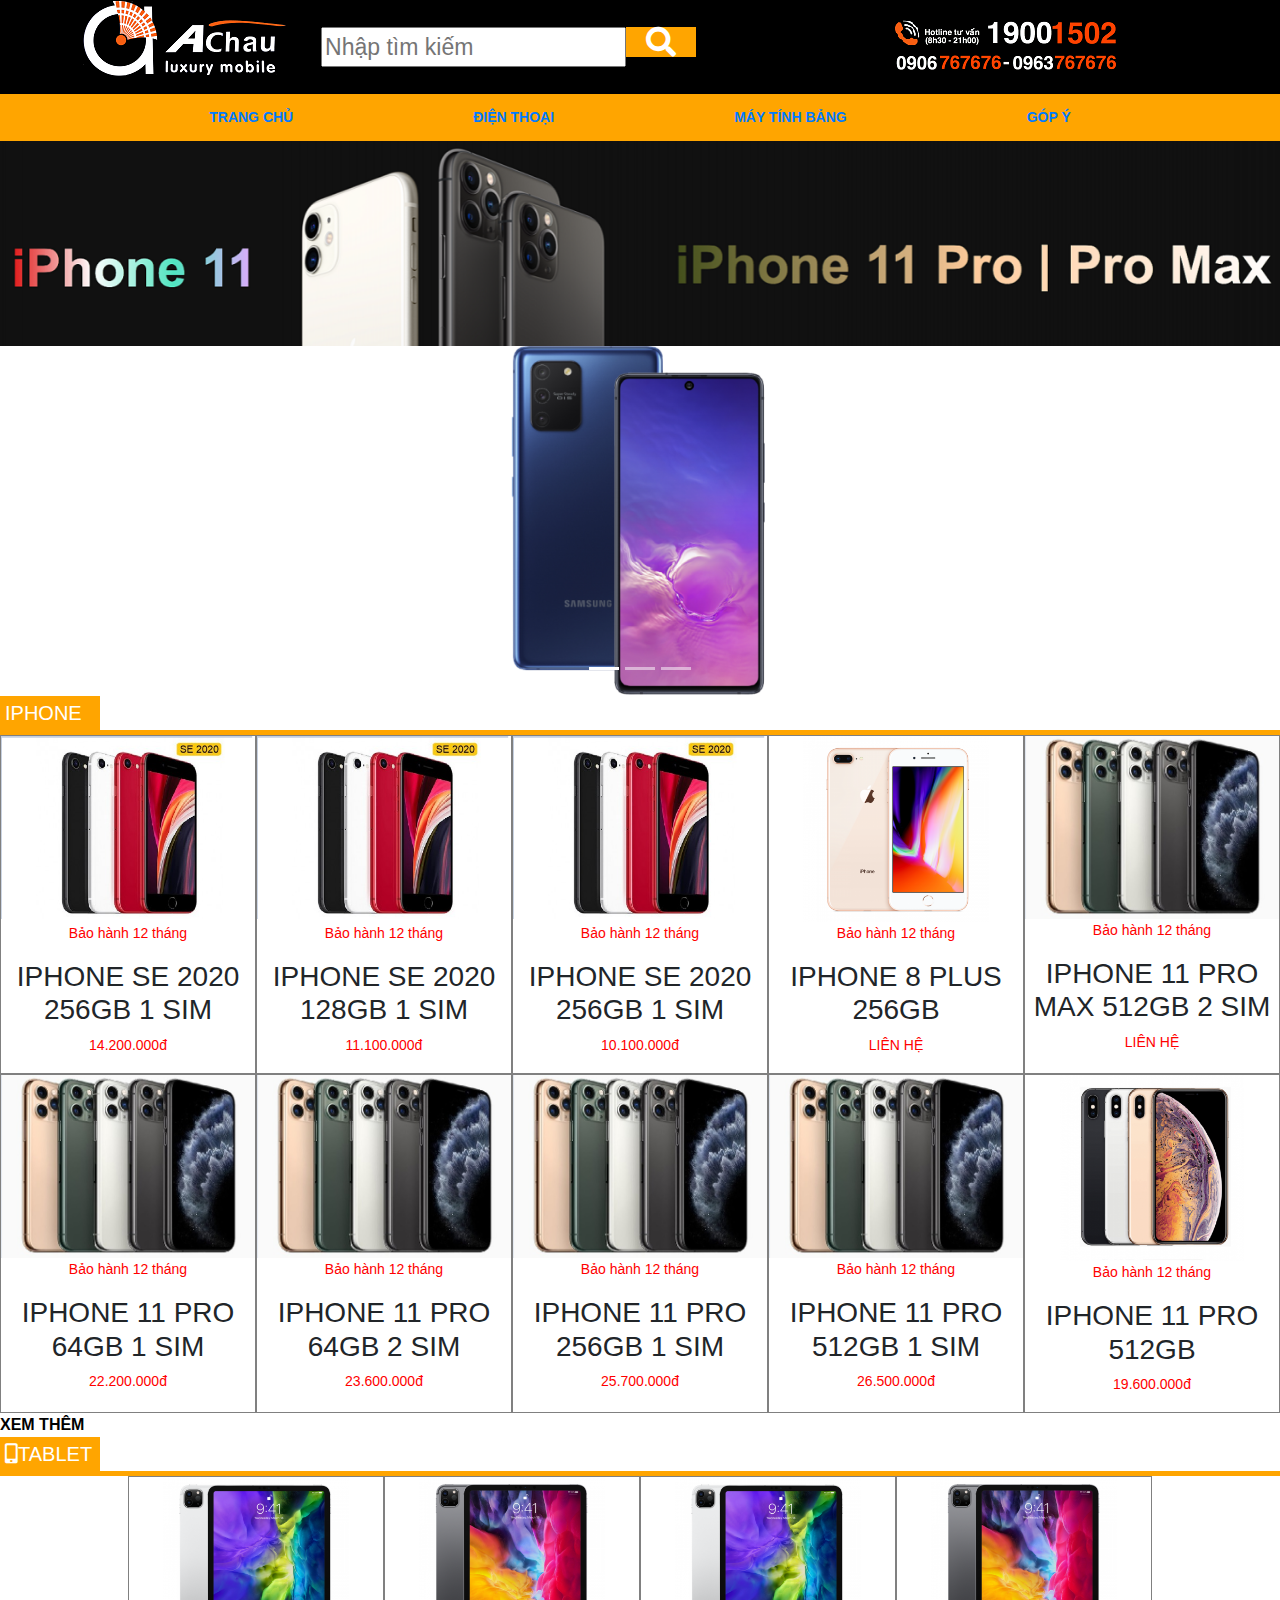
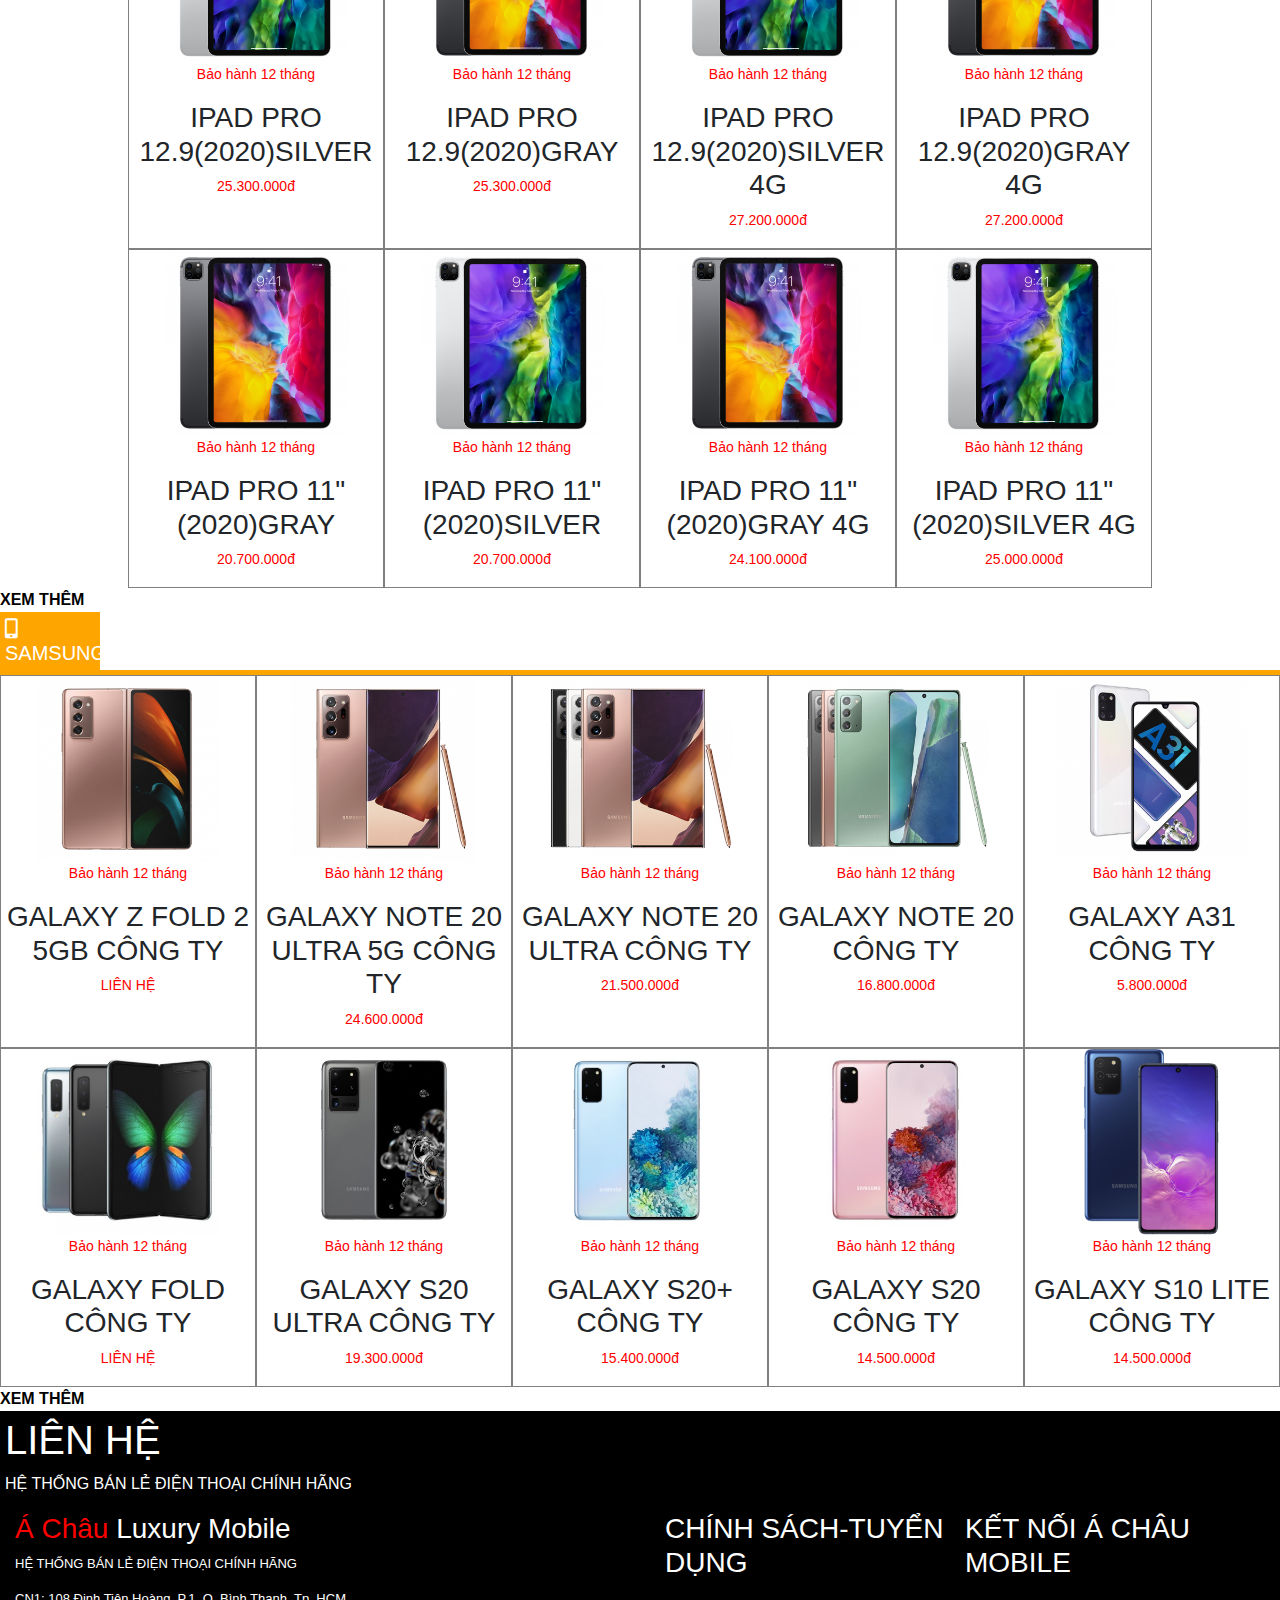
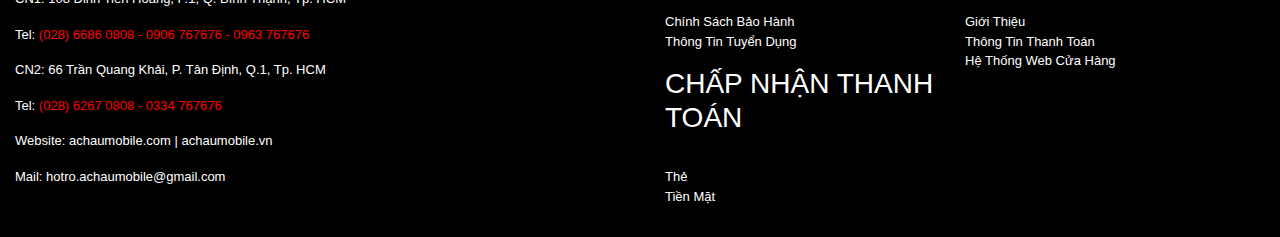
<file: index.html>
<!DOCTYPE html>
<html>

<head>
    <meta charset="utf-8">
    <meta name="keywords" id="keyword" content="iphone,samsung,ipad">
    <title>Trang chủ</title>
    <link href="css1.css" rel="stylesheet" />
    <link rel="stylesheet" href="https://cdnjs.cloudflare.com/ajax/libs/font-awesome/5.14.0/css/all.min.css">
    <link rel="stylesheet" href="https://maxcdn.bootstrapcdn.com/bootstrap/4.0.0/css/bootstrap.min.css"
        integrity="sha384-Gn5384xqQ1aoWXA+058RXPxPg6fy4IWvTNh0E263XmFcJlSAwiGgFAW/dAiS6JXm" crossorigin="anonymous">
    <script src="https://code.jquery.com/jquery-3.2.1.slim.min.js"
        integrity="sha384-KJ3o2DKtIkvYIK3UENzmM7KCkRr/rE9/Qpg6aAZGJwFDMVNA/GpGFF93hXpG5KkN" crossorigin="anonymous">
    </script>
    <script src="https://cdnjs.cloudflare.com/ajax/libs/popper.js/1.12.9/umd/popper.min.js"
        integrity="sha384-ApNbgh9B+Y1QKtv3Rn7W3mgPxhU9K/ScQsAP7hUibX39j7fakFPskvXusvfa0b4Q" crossorigin="anonymous">
    </script>
    <script src="https://maxcdn.bootstrapcdn.com/bootstrap/4.0.0/js/bootstrap.min.js"
        integrity="sha384-JZR6Spejh4U02d8jOt6vLEHfe/JQGiRRSQQxSfFWpi1MquVdAyjUar5+76PVCmYl" crossorigin="anonymous">
    </script>
    <link rel="stylesheet" href="https://maxcdn.bootstrapcdn.com/bootstrap/4.5.2/css/bootstrap.min.css">
    <script src="https://ajax.googleapis.com/ajax/libs/jquery/3.5.1/jquery.min.js"></script>
    <script src="https://cdnjs.cloudflare.com/ajax/libs/popper.js/1.16.0/umd/popper.min.js"></script>
    <script src="https://maxcdn.bootstrapcdn.com/bootstrap/4.5.2/js/bootstrap.min.js"></script>
    <script src="js1.js"></script>
</head>

<body>
    <header>
        <div class="header">
            <a href="index.html">
                <div class="thuonghieu">
                    <p><img src="hình ảnh/logo-achau-ay-0845---copy-2331.png" alt="Á Châu" /></p>
                </div>
            </a>
            <div class="timkiem">
                <div class="timkiem1"><input type="text" id="thongtin" placeholder="Nhập tìm kiếm"
                        style="font-size:larger" /></div>
                <a href="#" style="font-size:30px"><i class="fa fa-search"></i></a>
            </div>
            <div class="SDT">
                <p><img src="hình ảnh/2019_10_05_10_33_img_9710-3211-4310-56290.png" alt="Á Châu" /></p>
            </div>
        </div>
    </header>
    <nav>
        <ul class="menu">
            <li><a href="index.html"><b>TRANG CHỦ</b></a></li>
            <li><a href="deadline2.html"><b>ĐIỆN THOẠI</b></a></li>
            <li><a href="deadline3.html"><b>MÁY TÍNH BẢNG</b></a></li>
            <li><a href="#" id="hotroId" data-toggle="modal" data-target="#myModal"><b>GÓP Ý</b></a></li>
        </ul>
    </nav>
    <a class="iphone11max"><img src="hình ảnh/iphone11promax.png" atl="IPHONE 11 PRO MAX" /></a>
    <div id="demo" class="carousel slide" data-ride="carousel" data-interval:="2000" style="text-align:center;"
        style="width:100%">

        <!-- Indicators -->
        <ul class="carousel-indicators">
            <li data-target="#demo" data-slide-to="0" class="active"></li>
            <li data-target="#demo" data-slide-to="1"></li>
            <li data-target="#demo" data-slide-to="2"></li>
        </ul>

        <!-- The slideshow -->
        <div class="carousel-inner">
            <div class="carousel-item active">
                <img src="hình ảnh/samsung10.png" alt="Los Angeles">
            </div>
            <div class="carousel-item">
                <img src="hình ảnh/IPHONE XSMAX.png" alt="Chicago">
            </div>
            <div class="carousel-item">
                <img src="hình ảnh/ipad 2020 silver.png" alt="New York">
            </div>
        </div>

        <!-- Left and right controls -->
        <a class="carousel-control-prev" href="#demo" data-slide="prev">
            <span class="carousel-control-prev-icon"></span>
        </a>
        <a class="carousel-control-next" href="#demo" data-slide="next">
            <span class="carousel-control-next-icon"></span>
        </a>

    </div>
    <section>
        <div class="dienthoai">
            <h1 class="tieude">IPHONE</h1>
            <div class="line"></div>
        </div>
        <div class="products">
            <div class="product">
                <img src="hình ảnh/IPHONE SE1.png" alt="iphone11promax" width="300px" />
                <div class="thongtinsp">
                    <p class="baohanh" style="color:red;">Bảo hành 12 tháng</p>
                    <h3 class="ten">IPHONE SE 2020 256GB 1 SIM</h3>
                    <p class="gia" style="color:red;">14.200.000đ</p>
                </div>
            </div>
            <div class="product">
                <img src="hình ảnh/IPHONE SE1.png" alt="iphone11promax" width="300px" />
                <div class="thongtinsp">
                    <p class="baohanh" style="color:red;">Bảo hành 12 tháng</p>
                    <h3 class="ten">IPHONE SE 2020 128GB 1 SIM</h3>
                    <p class="gia" style="color:red;">11.100.000đ</p>
                </div>
            </div>
            <div class="product">
                <img src="hình ảnh/IPHONE SE1.png" alt="iphone11promax" width="300px" />
                <div class="thongtinsp">
                    <p class="baohanh" style="color:red;">Bảo hành 12 tháng</p>
                    <h3 class="ten">IPHONE SE 2020 256GB 1 SIM</h3>
                    <p class="gia" style="color:red;">10.100.000đ</p>
                </div>
            </div>
            <div class="product">
                <img src="hình ảnh/IPHONE 8PLUS.png" alt="iphone11promax" width="300px" />
                <div class="thongtinsp">
                    <p class="baohanh" style="color:red;">Bảo hành 12 tháng</p>
                    <h3 class="ten">IPHONE 8 PLUS 256GB</h3>
                    <p class="gia" style="color:red;">LIÊN HỆ</p>
                </div>
            </div>
            <div class="product">
                <img src="hình ảnh/Untitled.png" alt="iphone11promax" width="300px" />
                <div class="thongtinsp">
                    <p class="baohanh" style="color:red;">Bảo hành 12 tháng</p>
                    <h3 class="ten">IPHONE 11 PRO MAX 512GB 2 SIM</h3>
                    <p class="gia" style="color:red;">LIÊN HỆ</p>
                </div>
            </div>
        </div>
        <div class="products">
            <div class="product">
                <img src="hình ảnh/Untitled.png" alt="iphone11promax" width="300px" />
                <div class="thongtinsp">
                    <p class="baohanh" style="color:red;">Bảo hành 12 tháng</p>
                    <h3 class="ten">IPHONE 11 PRO 64GB 1 SIM</h3>
                    <p class="gia" style="color:red;">22.200.000đ</p>
                </div>
            </div>
            <div class="product">
                <img src="hình ảnh/Untitled.png" alt="iphone11promax" width="300px" />
                <div class="thongtinsp">
                    <p class="baohanh" style="color:red;">Bảo hành 12 tháng</p>
                    <h3 class="ten">IPHONE 11 PRO 64GB 2 SIM</h3>
                    <p class="gia" style="color:red;">23.600.000đ</p>
                </div>
            </div>
            <div class="product">
                <img src="hình ảnh/Untitled.png" alt="iphone11promax" width="300px" />
                <div class="thongtinsp">
                    <p class="baohanh" style="color:red;">Bảo hành 12 tháng</p>
                    <h3 class="ten">IPHONE 11 PRO 256GB 1 SIM</h3>
                    <p class="gia" style="color:red;">25.700.000đ</p>
                </div>
            </div>
            <div class="product">
                <img src="hình ảnh/Untitled.png" alt="iphone11promax" width="300px" />
                <div class="thongtinsp">
                    <p class="baohanh" style="color:red;">Bảo hành 12 tháng</p>
                    <h3 class="ten">IPHONE 11 PRO 512GB 1 SIM</h3>
                    <p class="gia" style="color:red;">26.500.000đ</p>
                </div>
            </div>
            <div class="product">
                <img src="hình ảnh/IPHONE XSMAX.png" alt="iphone11promax" width="300px" />
                <div class="thongtinsp">
                    <p class="baohanh" style="color:red;">Bảo hành 12 tháng</p>
                    <h3 class="ten">IPHONE 11 PRO 512GB</h3>
                    <p class="gia" style="color:red;">19.600.000đ</p>
                </div>
            </div>
        </div>
        <a class="xemthem" href="deadline2.html"><b>XEM THÊM</b></a>
        <div class="tablet">
            <h1 class="tieude"><i class="fas fa-mobile-alt"></i>TABLET</h1>
            <div class="line"></div>
        </div>
        <div class="products">
            <div class="product">
                <img src="hình ảnh/ipad 2020 silver.png" alt="iphone11promax" width="300px" />
                <div class="thongtinsp">
                    <p class="baohanh" style="color:red;">Bảo hành 12 tháng</p>
                    <h3 class="ten">IPAD PRO 12.9(2020)SILVER</h3>
                    <p class="gia" style="color:red;">25.300.000đ</p>
                </div>
            </div>
            <div class="product">
                <img src="hình ảnh/ipad 2020 gray.png" alt="iphone11promax" width="300px" />
                <div class="thongtinsp">
                    <p class="baohanh" style="color:red;">Bảo hành 12 tháng</p>
                    <h3 class="ten">IPAD PRO 12.9(2020)GRAY</h3>
                    <p class="gia" style="color:red;">25.300.000đ</p>
                </div>
            </div>
            <div class="product">
                <img src="hình ảnh/ipad 2020 silver 4g.png" alt="iphone11promax" width="300px" />
                <div class="thongtinsp">
                    <p class="baohanh" style="color:red;">Bảo hành 12 tháng</p>
                    <h3 class="ten">IPAD PRO 12.9(2020)SILVER 4G</h3>
                    <p class="gia" style="color:red;">27.200.000đ</p>
                </div>
            </div>
            <div class="product">
                <img src="hình ảnh/ipad 2020 gray 4g.png" alt="iphone11promax" width="300px" />
                <div class="thongtinsp">
                    <p class="baohanh" style="color:red;">Bảo hành 12 tháng</p>
                    <h3 class="ten">IPAD PRO 12.9(2020)GRAY 4G</h3>
                    <p class="gia" style="color:red;">27.200.000đ</p>
                </div>
            </div>
        </div>
        </div>
        <div class="products">
            <div class="product">
                <img src="hình ảnh/ipad pro 11 gray.png" alt="iphone11promax" width="300px" />
                <div class="thongtinsp">
                    <p class="baohanh" style="color:red;">Bảo hành 12 tháng</p>
                    <h3 class="ten">IPAD PRO 11"(2020)GRAY</h3>
                    <p class="gia" style="color:red;">20.700.000đ</p>
                </div>
            </div>
            <div class="product">
                <img src="hình ảnh/ipad pro 11 silver.png" alt="iphone11promax" width="300px" />
                <div class="thongtinsp">
                    <p class="baohanh" style="color:red;">Bảo hành 12 tháng</p>
                    <h3 class="ten">IPAD PRO 11"(2020)SILVER</h3>
                    <p class="gia" style="color:red;">20.700.000đ</p>
                </div>
            </div>
            <div class="product">
                <img src="hình ảnh/ipad pro 11 gray 4g.png" alt="iphone11promax" width="300px" />
                <div class="thongtinsp">
                    <p class="baohanh" style="color:red;">Bảo hành 12 tháng</p>
                    <h3 class="ten">IPAD PRO 11"(2020)GRAY 4G</h3>
                    <p class="gia" style="color:red;">24.100.000đ</p>
                </div>
            </div>
            <div class="product">
                <img src="hình ảnh/ipad pro 11 silver 4g.png" alt="iphone11promax" width="300px" />
                <div class="thongtinsp">
                    <p class="baohanh" style="color:red;">Bảo hành 12 tháng</p>
                    <h3 class="ten">IPAD PRO 11"(2020)SILVER 4G</h3>
                    <p class="gia" style="color:red;">25.000.000đ</p>
                </div>
            </div>
        </div>
        <a class="xemthem" href="deadline3.html"><b>XEM THÊM</b></a>
        <div class="samsung">
            <h1 class="tieude"><i class="fas fa-mobile-alt"></i>SAMSUNG</h1>
            <div class="line"></div>
        </div>
        <div class="products">
            <div class="product">
                <img src="hình ảnh/samsung1.png" alt="iphone11promax" width="300px" />
                <div class="thongtinsp">
                    <p class="baohanh" style="color:red;">Bảo hành 12 tháng</p>
                    <h3 class="ten">GALAXY Z FOLD 2 5GB CÔNG TY</h3>
                    <p class="gia" style="color:red;">LIÊN HỆ</p>
                </div>
            </div>
            <div class="product">
                <img src="hình ảnh/samsung2.png" alt="iphone11promax" width="300px" />
                <div class="thongtinsp">
                    <p class="baohanh" style="color:red;">Bảo hành 12 tháng</p>
                    <h3 class="ten">GALAXY NOTE 20 ULTRA 5G CÔNG TY</h3>
                    <p class="gia" style="color:red;">24.600.000đ</p>
                </div>
            </div>
            <div class="product">
                <img src="hình ảnh/samsung3.png" alt="iphone11promax" width="300px" />
                <div class="thongtinsp">
                    <p class="baohanh" style="color:red;">Bảo hành 12 tháng</p>
                    <h3 class="ten">GALAXY NOTE 20 ULTRA CÔNG TY</h3>
                    <p class="gia" style="color:red;">21.500.000đ</p>
                </div>
            </div>
            <div class="product">
                <img src="hình ảnh/samsung4.png" alt="iphone11promax" width="300px" />
                <div class="thongtinsp">
                    <p class="baohanh" style="color:red;">Bảo hành 12 tháng</p>
                    <h3 class="ten">GALAXY NOTE 20 CÔNG TY</h3>
                    <p class="gia" style="color:red;">16.800.000đ</p>
                </div>
            </div>
            <div class="product">
                <img src="hình ảnh/samsung9.png" alt="iphone11promax" width="300px" />
                <div class="thongtinsp">
                    <p class="baohanh" style="color:red;">Bảo hành 12 tháng</p>
                    <h3 class="ten">GALAXY A31 CÔNG TY</h3>
                    <p class="gia" style="color:red;">5.800.000đ</p>
                </div>
            </div>
        </div>
        </div>

        <div class="products">
            <div class="product">
                <img src="hình ảnh/samsung5.jfif" alt="iphone11promax" width="300px" />
                <div class="thongtinsp">
                    <p class="baohanh" style="color:red;">Bảo hành 12 tháng</p>
                    <h3 class="ten">GALAXY FOLD CÔNG TY</h3>
                    <p class="gia" style="color:red;">LIÊN HỆ</p>
                </div>
            </div>
            <div class="product">
                <img src="hình ảnh/samsung6.jfif" alt="iphone11promax" width="300px" />
                <div class="thongtinsp">
                    <p class="baohanh" style="color:red;">Bảo hành 12 tháng</p>
                    <h3 class="ten">GALAXY S20 ULTRA CÔNG TY</h3>
                    <p class="gia" style="color:red;">19.300.000đ</p>
                </div>
            </div>
            <div class="product">
                <img src="hình ảnh/samsung7.jfif" alt="iphone11promax" width="300px" />
                <div class="thongtinsp">
                    <p class="baohanh" style="color:red;">Bảo hành 12 tháng</p>
                    <h3 class="ten">GALAXY S20+ CÔNG TY</h3>
                    <p class="gia" style="color:red;">15.400.000đ</p>
                </div>
            </div>
            <div class="product">
                <img src="hình ảnh/samsung8.jfif" alt="iphone11promax" width="300px" />
                <div class="thongtinsp">
                    <p class="baohanh" style="color:red;">Bảo hành 12 tháng</p>
                    <h3 class="ten">GALAXY S20 CÔNG TY</h3>
                    <p class="gia" style="color:red;">14.500.000đ</p>
                </div>
            </div>
            <div class="product">
                <img src="hình ảnh/samsung10.png" alt="iphone11promax" width="300px" />
                <div class="thongtinsp">
                    <p class="baohanh" style="color:red;">Bảo hành 12 tháng</p>
                    <h3 class="ten">GALAXY S10 LITE CÔNG TY</h3>
                    <p class="gia" style="color:red;">14.500.000đ</p>
                </div>
            </div>
        </div>
        <a class="xemthem" href="deadline2.html"><b>XEM THÊM</b></a>
    </section>

    <div class="modal" id="myModal">
        <div class="modal-dialog">
            <div class="modal-content">

                <!-- Modal Header -->
                <div class="modal-header">
                    <h4 class="modal-title" style="color: red;">HỖ TRỢ KHÁCH HÀNG</h4>
                    <button type="button" class="close" data-dismiss="modal">&times;</button>
                </div>

                <!-- Modal body -->
                <div class="modal-body">
                    <div class="form-group">
                        <label for="txtEmail">EMAIL:</label>
                        <input type="email" id="txtEmail" class="form-control" />
                    </div>
                    <div class="form-group">
                        <label for="txtPhone">SỐ ĐIỆN THOẠI KHÁCH HÀNG:</label>
                        <input type="number" id="txtPhone" class="form-control" />
                    </div>
                    <div class="form-group">
                        <label for="txtDes">NỘI DUNG LIÊN HỆ:</label>
                        <textarea class="form-control" id="txtDes"></textarea>
                    </div>
                </div>

                <!-- Modal footer -->
                <div class="modal-footer">
                    <button type="submit" id="guilienheId" class="btn btn-info">GỬI LIÊN HỆ</button>
                    <button type="button" class="btn btn-danger" data-dismiss="modal">ĐÓNG</button>
                </div>

            </div>
        </div>
    </div>
    <footer>
        <h1>LIÊN HỆ</h1>
        <p>HỆ THỐNG BÁN LẺ ĐIỆN THOẠI CHÍNH HÃNG</p>
        <div class="footer">
            <div class="LIENHE">
                <h3><span style="color:red;">Á Châu</span> Luxury Mobile</h3>
                <ul>
                    <li>
                        <p>HỆ THỐNG BÁN LẺ ĐIỆN THOẠI CHÍNH HÃNG</p>
                    </li>
                    <li>
                        <p>CN1: 108 Đinh Tiên Hoàng, P.1, Q. Bình Thạnh, Tp. HCM</p>
                    </li>
                    <li>
                        <p>Tel: <span style="color:red;">(028) 6686 0808 - 0906 767676 - 0963 767676</span></p>
                    </li>
                    <li>
                        <p>CN2: 66 Trần Quang Khải, P. Tân Định, Q.1, Tp. HCM</p>
                    </li>
                    <li>
                        <p>Tel: <span style="color:red;">(028) 6267 0808 - 0334 767676</span></p>
                    </li>
                    <li>
                        <p>Website: achaumobile.com | achaumobile.vn</p>
                    </li>
                    <li>
                        <p>Mail: hotro.achaumobile@gmail.com</p>
                    </li>
                </ul>
            </div>
            <div class="CHINHSACH">
                <h3>CHÍNH SÁCH-TUYỂN DỤNG</h3>
                <hr width="20%">
                <ul>
                    <li>Chính Sách Bảo Hành</li>
                    <li>Thông Tin Tuyển Dụng</li>
                </ul>
                <h3>CHẤP NHẬN THANH TOÁN</h3>
                <hr width="20%">
                <ul>
                    <li>Thẻ</li>
                    <li>Tiền Mặt</li>
                </ul>
            </div>
            <div class="KETNOI">
                <h3>KẾT NỐI Á CHÂU MOBILE</h3>
                <hr width="20%">
                <ul>
                    <li>Giới Thiệu</li>
                    <li>Thông Tin Thanh Toán</li>
                    <li>Hệ Thống Web Cửa Hàng</li>
                </ul>
            </div>
        </div>
    </footer>
    <a id="gototop" href="#"><i class="fas fa-angle-up"></i></a>
</body>

</html>
</file>
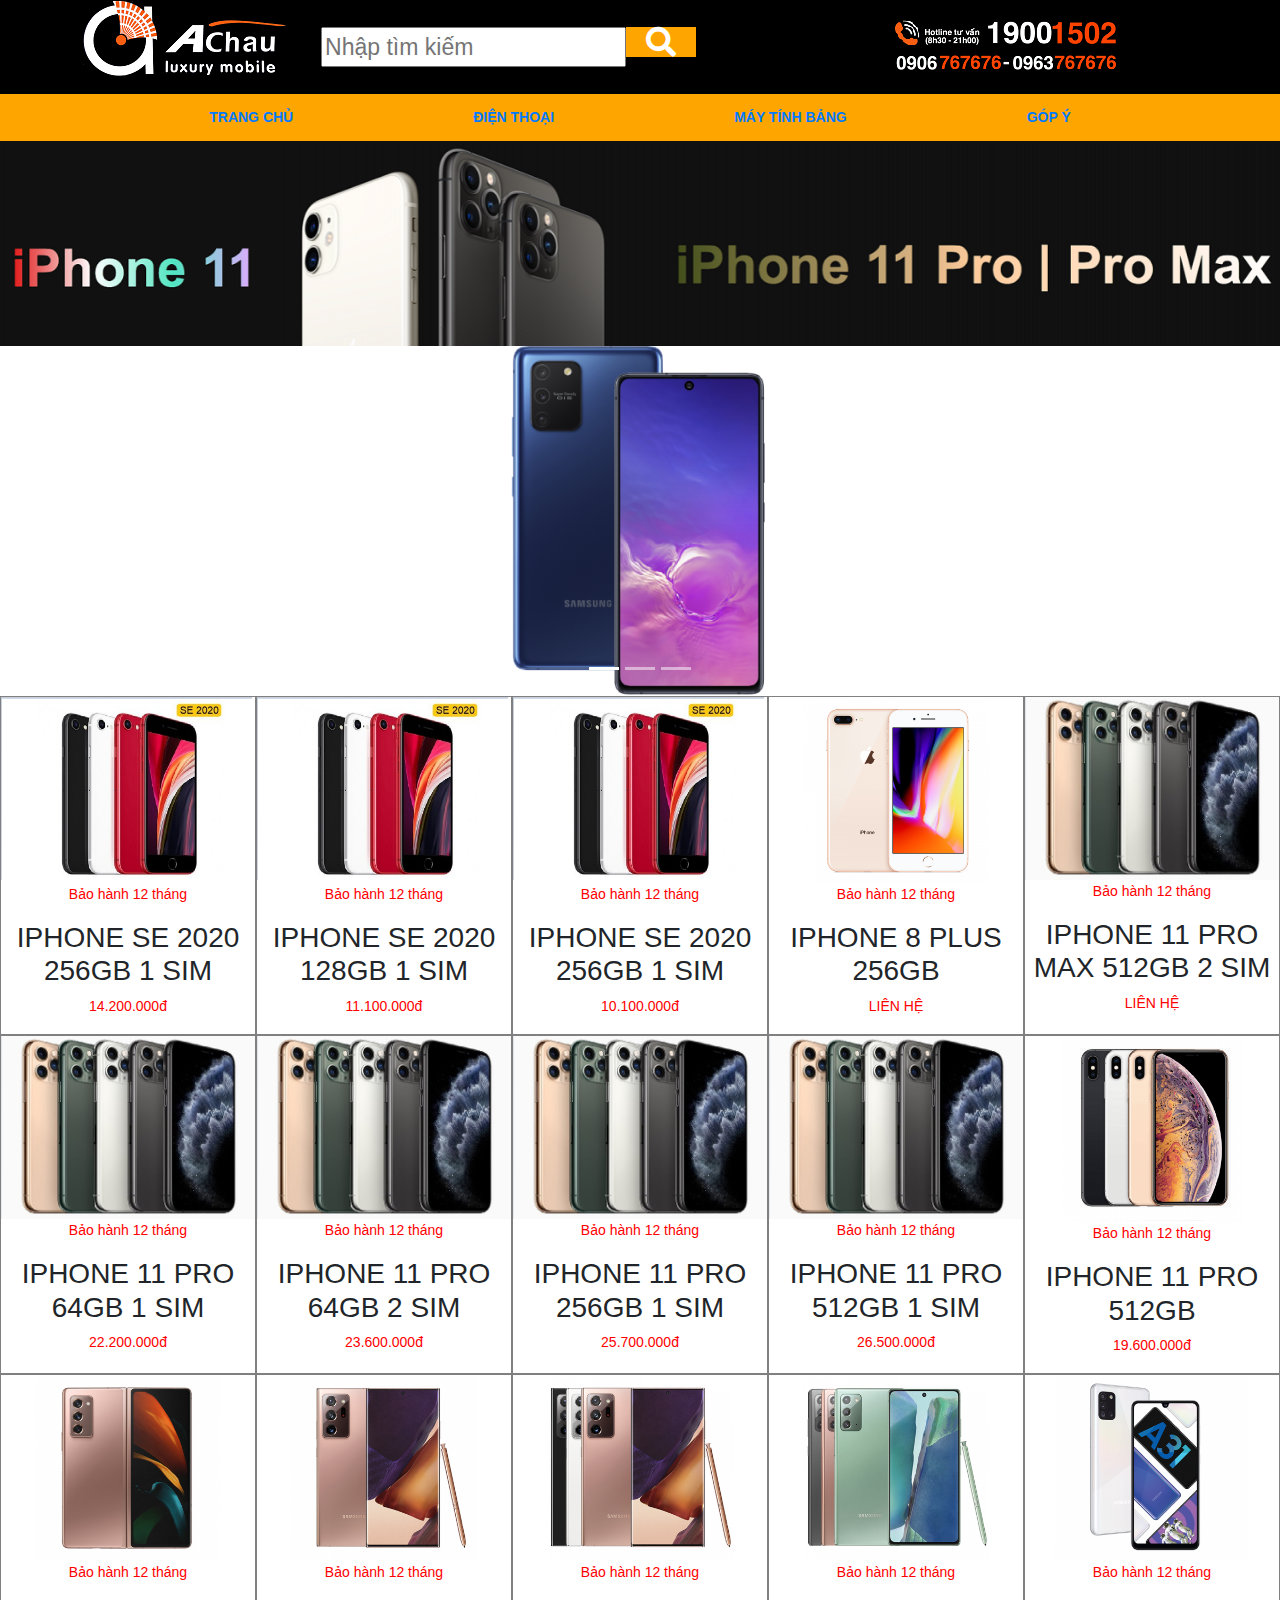
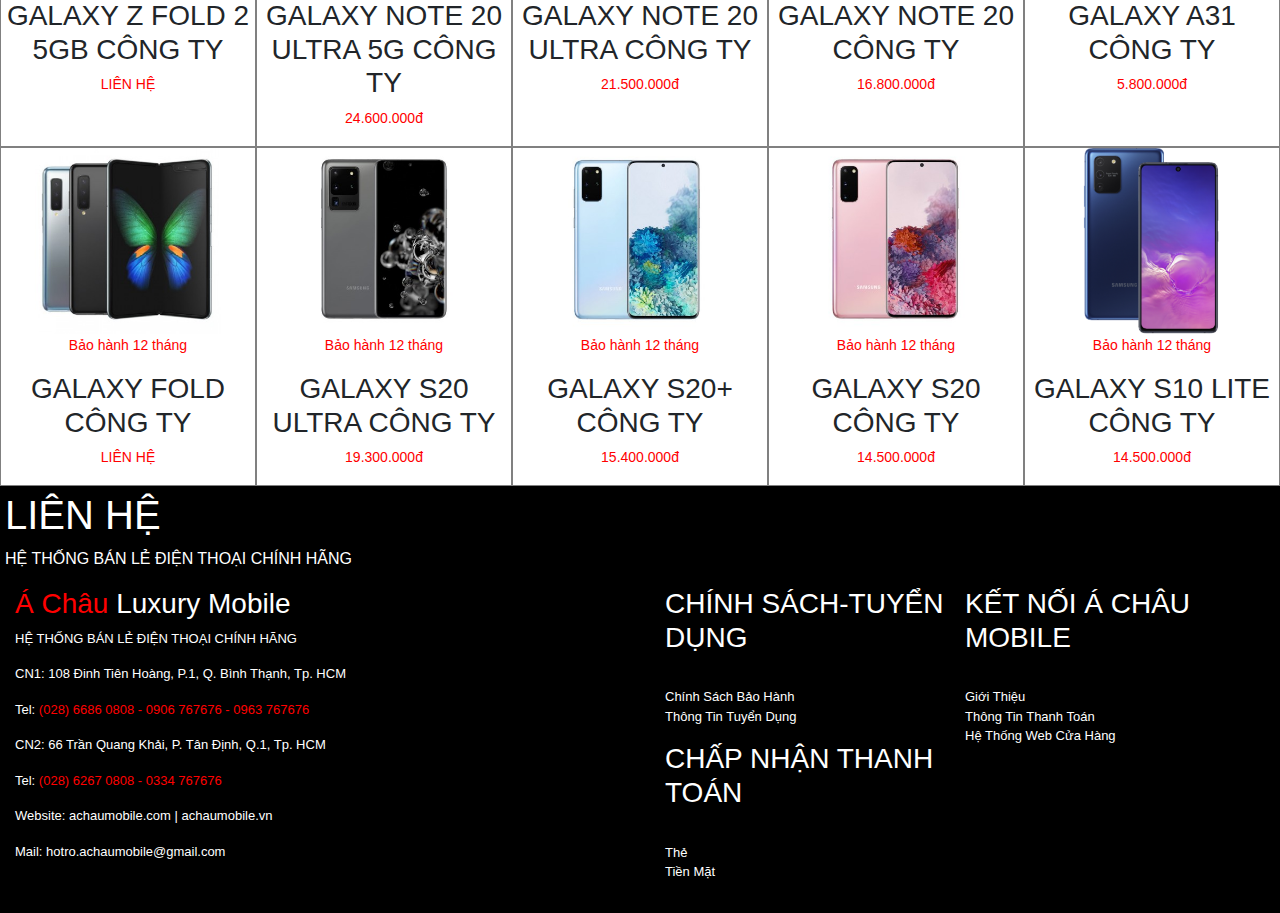
<file: deadline2.html>
<!DOCTYPE html>
<html>

<head>
    <meta charset="utf-8">
    <meta name="keywords" id="keyword" content="iphone,samsung,ipad">
    <title>Trang chủ</title>
    <link href="css1.css" rel="stylesheet" />
    <link rel="stylesheet" href="https://cdnjs.cloudflare.com/ajax/libs/font-awesome/5.14.0/css/all.min.css">
    <link rel="stylesheet" href="https://maxcdn.bootstrapcdn.com/bootstrap/4.0.0/css/bootstrap.min.css"
        integrity="sha384-Gn5384xqQ1aoWXA+058RXPxPg6fy4IWvTNh0E263XmFcJlSAwiGgFAW/dAiS6JXm" crossorigin="anonymous">
    <script src="https://code.jquery.com/jquery-3.2.1.slim.min.js"
        integrity="sha384-KJ3o2DKtIkvYIK3UENzmM7KCkRr/rE9/Qpg6aAZGJwFDMVNA/GpGFF93hXpG5KkN" crossorigin="anonymous">
    </script>
    <script src="https://cdnjs.cloudflare.com/ajax/libs/popper.js/1.12.9/umd/popper.min.js"
        integrity="sha384-ApNbgh9B+Y1QKtv3Rn7W3mgPxhU9K/ScQsAP7hUibX39j7fakFPskvXusvfa0b4Q" crossorigin="anonymous">
    </script>
    <script src="https://maxcdn.bootstrapcdn.com/bootstrap/4.0.0/js/bootstrap.min.js"
        integrity="sha384-JZR6Spejh4U02d8jOt6vLEHfe/JQGiRRSQQxSfFWpi1MquVdAyjUar5+76PVCmYl" crossorigin="anonymous">
    </script>
    <link rel="stylesheet" href="https://maxcdn.bootstrapcdn.com/bootstrap/4.5.2/css/bootstrap.min.css">
    <script src="https://ajax.googleapis.com/ajax/libs/jquery/3.5.1/jquery.min.js"></script>
    <script src="https://cdnjs.cloudflare.com/ajax/libs/popper.js/1.16.0/umd/popper.min.js"></script>
    <script src="https://maxcdn.bootstrapcdn.com/bootstrap/4.5.2/js/bootstrap.min.js"></script>
    <script src="js1.js"></script>
</head>

<body>
    <header>
        <div class="header">
            <a href="index.html">
                <div class="thuonghieu">
                    <p><img src="hình ảnh/logo-achau-ay-0845---copy-2331.png" alt="Á Châu" /></p>
                </div>
            </a>
            <div class="timkiem">
                <div class="timkiem1"><input type="text" id="thongtin" placeholder="Nhập tìm kiếm"
                        style="font-size:larger" /></div>
                <a href="#" style="font-size:30px"><i class="fa fa-search"></i></a>
            </div>
            <div class="SDT">
                <p><img src="hình ảnh/2019_10_05_10_33_img_9710-3211-4310-56290.png" alt="Á Châu" /></p>
            </div>
        </div>
    </header>
    <nav>
        <ul class="menu">
            <li><a href="index.html"><b>TRANG CHỦ</b></a></li>
            <li><a href="deadline2.html"><b>ĐIỆN THOẠI</b></a></li>
            <li><a href="deadline3.html"><b>MÁY TÍNH BẢNG</b></a></li>
            <li><a href="#" data-toggle="modal" data-target="#myModal"><b>GÓP Ý</b></a></li>
        </ul>
    </nav>
    <a class="iphone11max"><img src="hình ảnh/iphone11promax.png" atl="IPHONE 11 PRO MAX" /></a>
    <div id="demo" class="carousel slide" data-ride="carousel" data-interval:="2000" style="text-align:center;"
        style="width:100%">

        <!-- Indicators -->
        <ul class="carousel-indicators">
            <li data-target="#demo" data-slide-to="0" class="active"></li>
            <li data-target="#demo" data-slide-to="1"></li>
            <li data-target="#demo" data-slide-to="2"></li>
        </ul>

        <!-- The slideshow -->
        <div class="carousel-inner">
            <div class="carousel-item active">
                <img src="hình ảnh/samsung10.png" alt="Los Angeles">
            </div>
            <div class="carousel-item">
                <img src="hình ảnh/IPHONE XSMAX.png" alt="Chicago">
            </div>
            <div class="carousel-item">
                <img src="hình ảnh/ipad 2020 silver.png" alt="New York">
            </div>
        </div>

        <!-- Left and right controls -->
        <a class="carousel-control-prev" href="#demo" data-slide="prev">
            <span class="carousel-control-prev-icon"></span>
        </a>
        <a class="carousel-control-next" href="#demo" data-slide="next">
            <span class="carousel-control-next-icon"></span>
        </a>

    </div>
    <section>
        <div class="products">
            <div class="product">
                <img src="hình ảnh/IPHONE SE1.png" alt="iphone11promax" width="300px" />
                <div class="thongtinsp">
                    <p class="baohanh" style="color:red;">Bảo hành 12 tháng</p>
                    <h3 class="ten">IPHONE SE 2020 256GB 1 SIM</h3>
                    <p class="gia" style="color:red;">14.200.000đ</p>
                </div>
            </div>
            <div class="product">
                <img src="hình ảnh/IPHONE SE1.png" alt="iphone11promax" width="300px" />
                <div class="thongtinsp">
                    <p class="baohanh" style="color:red;">Bảo hành 12 tháng</p>
                    <h3 class="ten">IPHONE SE 2020 128GB 1 SIM</h3>
                    <p class="gia" style="color:red;">11.100.000đ</p>
                </div>
            </div>
            <div class="product">
                <img src="hình ảnh/IPHONE SE1.png" alt="iphone11promax" width="300px" />
                <div class="thongtinsp">
                    <p class="baohanh" style="color:red;">Bảo hành 12 tháng</p>
                    <h3 class="ten">IPHONE SE 2020 256GB 1 SIM</h3>
                    <p class="gia" style="color:red;">10.100.000đ</p>
                </div>
            </div>
            <div class="product">
                <img src="hình ảnh/IPHONE 8PLUS.png" alt="iphone11promax" width="300px" />
                <div class="thongtinsp">
                    <p class="baohanh" style="color:red;">Bảo hành 12 tháng</p>
                    <h3 class="ten">IPHONE 8 PLUS 256GB</h3>
                    <p class="gia" style="color:red;">LIÊN HỆ</p>
                </div>
            </div>
            <div class="product">
                <img src="hình ảnh/Untitled.png" alt="iphone11promax" width="300px" />
                <div class="thongtinsp">
                    <p class="baohanh" style="color:red;">Bảo hành 12 tháng</p>
                    <h3 class="ten">IPHONE 11 PRO MAX 512GB 2 SIM</h3>
                    <p class="gia" style="color:red;">LIÊN HỆ</p>
                </div>
            </div>
        </div>
        <div class="products">
            <div class="product">
                <img src="hình ảnh/Untitled.png" alt="iphone11promax" width="300px" />
                <div class="thongtinsp">
                    <p class="baohanh" style="color:red;">Bảo hành 12 tháng</p>
                    <h3 class="ten">IPHONE 11 PRO 64GB 1 SIM</h3>
                    <p class="gia" style="color:red;">22.200.000đ</p>
                </div>
            </div>
            <div class="product">
                <img src="hình ảnh/Untitled.png" alt="iphone11promax" width="300px" />
                <div class="thongtinsp">
                    <p class="baohanh" style="color:red;">Bảo hành 12 tháng</p>
                    <h3 class="ten">IPHONE 11 PRO 64GB 2 SIM</h3>
                    <p class="gia" style="color:red;">23.600.000đ</p>
                </div>
            </div>
            <div class="product">
                <img src="hình ảnh/Untitled.png" alt="iphone11promax" width="300px" />
                <div class="thongtinsp">
                    <p class="baohanh" style="color:red;">Bảo hành 12 tháng</p>
                    <h3 class="ten">IPHONE 11 PRO 256GB 1 SIM</h3>
                    <p class="gia" style="color:red;">25.700.000đ</p>
                </div>
            </div>
            <div class="product">
                <img src="hình ảnh/Untitled.png" alt="iphone11promax" width="300px" />
                <div class="thongtinsp">
                    <p class="baohanh" style="color:red;">Bảo hành 12 tháng</p>
                    <h3 class="ten">IPHONE 11 PRO 512GB 1 SIM</h3>
                    <p class="gia" style="color:red;">26.500.000đ</p>
                </div>
            </div>
            <div class="product">
                <img src="hình ảnh/IPHONE XSMAX.png" alt="iphone11promax" width="300px" />
                <div class="thongtinsp">
                    <p class="baohanh" style="color:red;">Bảo hành 12 tháng</p>
                    <h3 class="ten">IPHONE 11 PRO 512GB</h3>
                    <p class="gia" style="color:red;">19.600.000đ</p>
                </div>
            </div>
        </div>
        <div class="products">
            <div class="product">
                <img src="hình ảnh/samsung1.png" alt="iphone11promax" width="300px" />
                <div class="thongtinsp">
                    <p class="baohanh" style="color:red;">Bảo hành 12 tháng</p>
                    <h3 class="ten">GALAXY Z FOLD 2 5GB CÔNG TY</h3>
                    <p class="gia" style="color:red;">LIÊN HỆ</p>
                </div>
            </div>
            <div class="product">
                <img src="hình ảnh/samsung2.png" alt="iphone11promax" width="300px" />
                <div class="thongtinsp">
                    <p class="baohanh" style="color:red;">Bảo hành 12 tháng</p>
                    <h3 class="ten">GALAXY NOTE 20 ULTRA 5G CÔNG TY</h3>
                    <p class="gia" style="color:red;">24.600.000đ</p>
                </div>
            </div>
            <div class="product">
                <img src="hình ảnh/samsung3.png" alt="iphone11promax" width="300px" />
                <div class="thongtinsp">
                    <p class="baohanh" style="color:red;">Bảo hành 12 tháng</p>
                    <h3 class="ten">GALAXY NOTE 20 ULTRA CÔNG TY</h3>
                    <p class="gia" style="color:red;">21.500.000đ</p>
                </div>
            </div>
            <div class="product">
                <img src="hình ảnh/samsung4.png" alt="iphone11promax" width="300px" />
                <div class="thongtinsp">
                    <p class="baohanh" style="color:red;">Bảo hành 12 tháng</p>
                    <h3 class="ten">GALAXY NOTE 20 CÔNG TY</h3>
                    <p class="gia" style="color:red;">16.800.000đ</p>
                </div>
            </div>
            <div class="product">
                <img src="hình ảnh/samsung9.png" alt="iphone11promax" width="300px" />
                <div class="thongtinsp">
                    <p class="baohanh" style="color:red;">Bảo hành 12 tháng</p>
                    <h3 class="ten">GALAXY A31 CÔNG TY</h3>
                    <p class="gia" style="color:red;">5.800.000đ</p>
                </div>
            </div>
        </div>
        </div>

        <div class="products">
            <div class="product">
                <img src="hình ảnh/samsung5.jfif" alt="iphone11promax" width="300px" />
                <div class="thongtinsp">
                    <p class="baohanh" style="color:red;">Bảo hành 12 tháng</p>
                    <h3 class="ten">GALAXY FOLD CÔNG TY</h3>
                    <p class="gia" style="color:red;">LIÊN HỆ</p>
                </div>
            </div>
            <div class="product">
                <img src="hình ảnh/samsung6.jfif" alt="iphone11promax" width="300px" />
                <div class="thongtinsp">
                    <p class="baohanh" style="color:red;">Bảo hành 12 tháng</p>
                    <h3 class="ten">GALAXY S20 ULTRA CÔNG TY</h3>
                    <p class="gia" style="color:red;">19.300.000đ</p>
                </div>
            </div>
            <div class="product">
                <img src="hình ảnh/samsung7.jfif" alt="iphone11promax" width="300px" />
                <div class="thongtinsp">
                    <p class="baohanh" style="color:red;">Bảo hành 12 tháng</p>
                    <h3 class="ten">GALAXY S20+ CÔNG TY</h3>
                    <p class="gia" style="color:red;">15.400.000đ</p>
                </div>
            </div>
            <div class="product">
                <img src="hình ảnh/samsung8.jfif" alt="iphone11promax" width="300px" />
                <div class="thongtinsp">
                    <p class="baohanh" style="color:red;">Bảo hành 12 tháng</p>
                    <h3 class="ten">GALAXY S20 CÔNG TY</h3>
                    <p class="gia" style="color:red;">14.500.000đ</p>
                </div>
            </div>
            <div class="product">
                <img src="hình ảnh/samsung10.png" alt="iphone11promax" width="300px" />
                <div class="thongtinsp">
                    <p class="baohanh" style="color:red;">Bảo hành 12 tháng</p>
                    <h3 class="ten">GALAXY S10 LITE CÔNG TY</h3>
                    <p class="gia" style="color:red;">14.500.000đ</p>
                </div>
            </div>
        </div>

    </section>
    <div class="modal" id="myModal">
        <div class="modal-dialog">
            <div class="modal-content">

                <!-- Modal Header -->
                <div class="modal-header">
                    <h4 class="modal-title" style="color: red;">HỖ TRỢ KHÁCH HÀNG</h4>
                    <button type="button" class="close" data-dismiss="modal">&times;</button>
                </div>

                <!-- Modal body -->
                <div class="modal-body">
                    <div class="form-group">
                        <label for="txtEmail">EMAIL:</label>
                        <input type="email" id="txtEmail" class="form-control" />
                    </div>
                    <div class="form-group">
                        <label for="txtPhone">SỐ ĐIỆN THOẠI KHÁCH HÀNG:</label>
                        <input type="number" id="txtPhone" class="form-control" />
                    </div>
                    <div class="form-group">
                        <label for="txtDes">NỘI DUNG LIÊN HỆ:</label>
                        <textarea class="form-control" id="txtDes"></textarea>
                    </div>
                </div>

                <!-- Modal footer -->
                <div class="modal-footer">
                    <button type="submit" class="btn btn-info">GỬI LIÊN HỆ</button>
                    <button type="button" class="btn btn-danger" data-dismiss="modal">ĐÓNG</button>
                </div>

            </div>
        </div>
    </div>
    <footer>
        <h1>LIÊN HỆ</h1>
        <p>HỆ THỐNG BÁN LẺ ĐIỆN THOẠI CHÍNH HÃNG</p>
        <div class="footer">
            <div class="LIENHE">
                <h3><span style="color:red;">Á Châu</span> Luxury Mobile</h3>
                <ul>
                    <li>
                        <p>HỆ THỐNG BÁN LẺ ĐIỆN THOẠI CHÍNH HÃNG</p>
                    </li>
                    <li>
                        <p>CN1: 108 Đinh Tiên Hoàng, P.1, Q. Bình Thạnh, Tp. HCM</p>
                    </li>
                    <li>
                        <p>Tel: <span style="color:red;">(028) 6686 0808 - 0906 767676 - 0963 767676</span></p>
                    </li>
                    <li>
                        <p>CN2: 66 Trần Quang Khải, P. Tân Định, Q.1, Tp. HCM</p>
                    </li>
                    <li>
                        <p>Tel: <span style="color:red;">(028) 6267 0808 - 0334 767676</span></p>
                    </li>
                    <li>
                        <p>Website: achaumobile.com | achaumobile.vn</p>
                    </li>
                    <li>
                        <p>Mail: hotro.achaumobile@gmail.com</p>
                    </li>
                </ul>
            </div>
            <div class="CHINHSACH">
                <h3>CHÍNH SÁCH-TUYỂN DỤNG</h3>
                <hr width="20%">
                <ul>
                    <li>Chính Sách Bảo Hành</li>
                    <li>Thông Tin Tuyển Dụng</li>
                </ul>
                <h3>CHẤP NHẬN THANH TOÁN</h3>
                <hr width="20%">
                <ul>
                    <li>Thẻ</li>
                    <li>Tiền Mặt</li>
                </ul>
            </div>
            <div class="KETNOI">
                <h3>KẾT NỐI Á CHÂU MOBILE</h3>
                <hr width="20%">
                <ul>
                    <li>Giới Thiệu</li>
                    <li>Thông Tin Thanh Toán</li>
                    <li>Hệ Thống Web Cửa Hàng</li>
                </ul>
            </div>
        </div>
    </footer>
    <a id="gototop" href="#"><i class="fas fa-angle-up"></i></a>
</body>

</html>
</file>
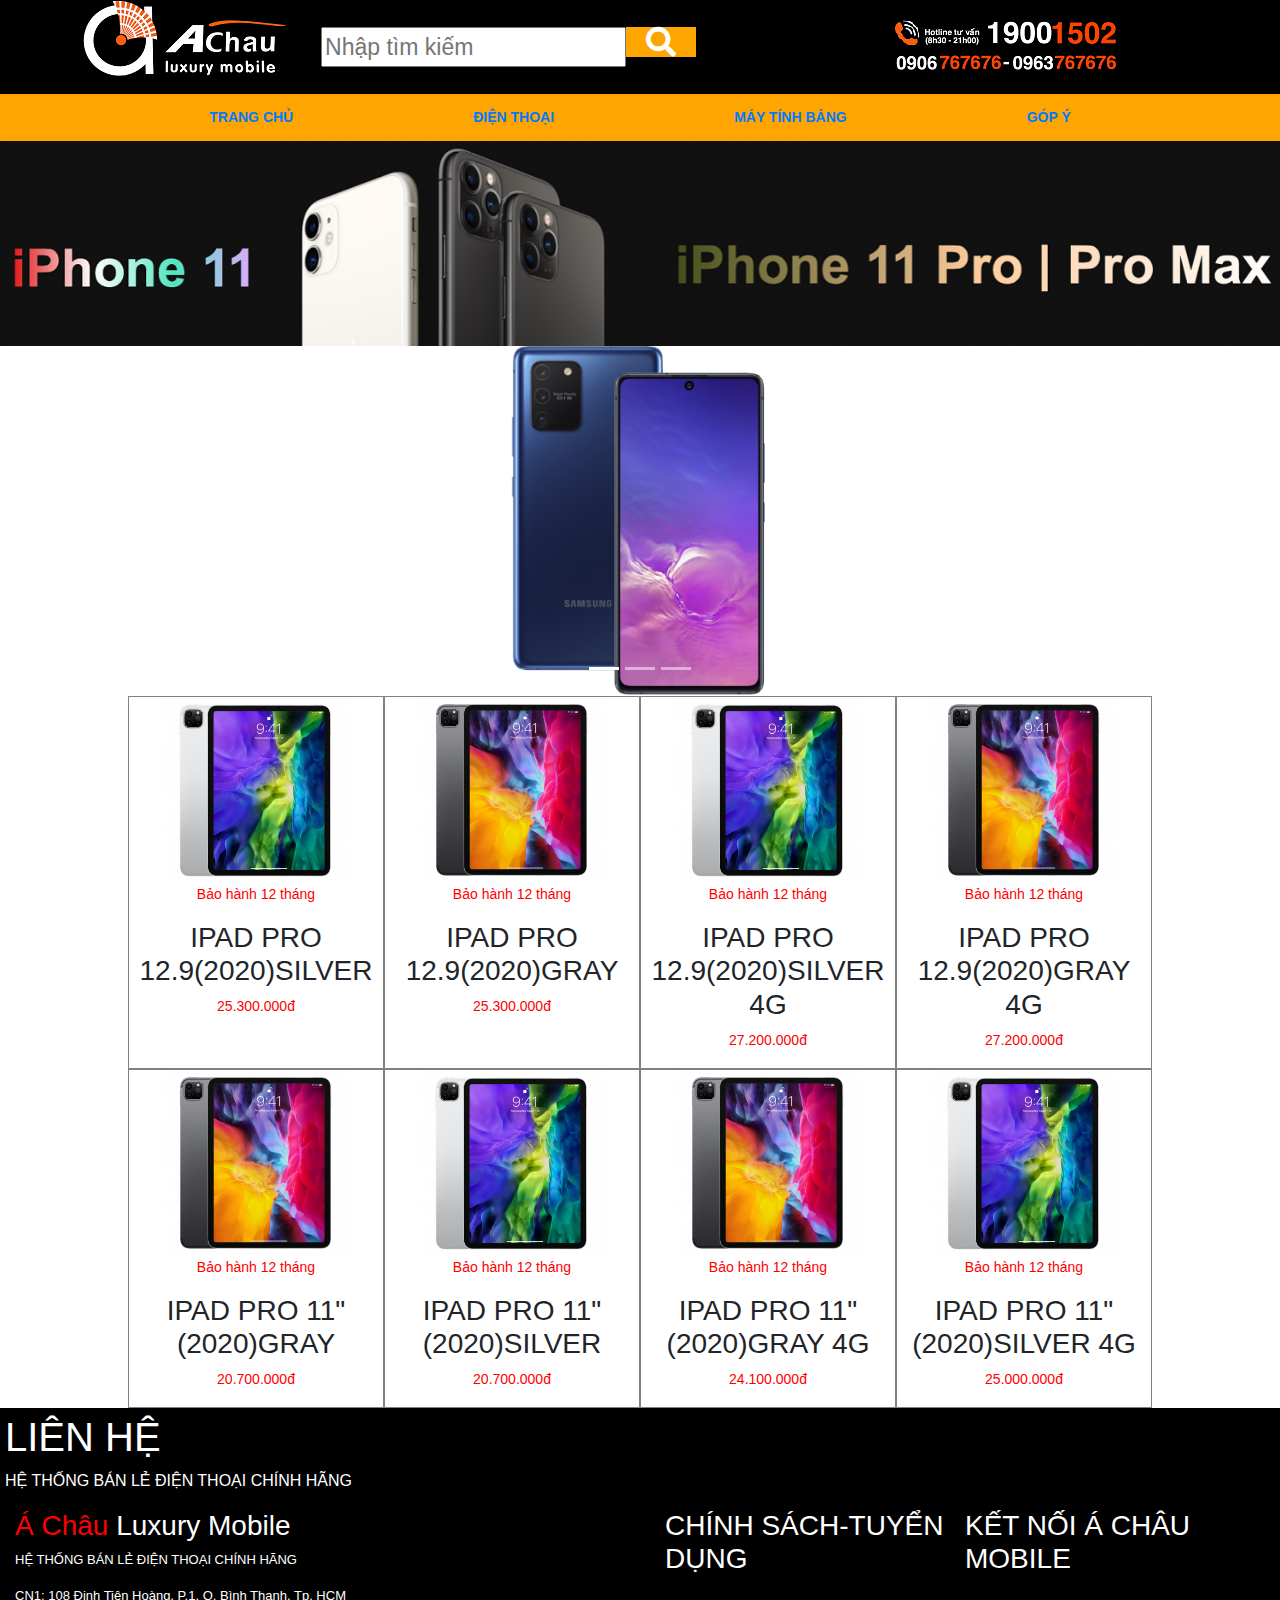
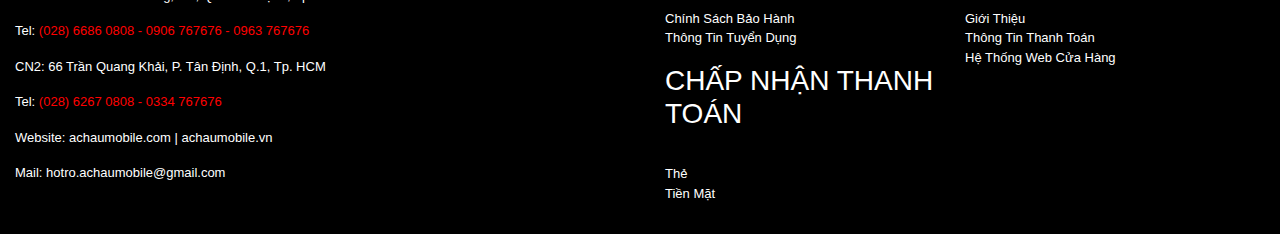
<file: deadline3.html>
<!DOCTYPE html>
<html>

<head>
  <meta charset="utf-8">
  <meta name="keywords" id="keyword" content="iphone,samsung,ipad">
  <title>Trang chủ</title>
  <link href="css1.css" rel="stylesheet" />
  <link rel="stylesheet" href="https://cdnjs.cloudflare.com/ajax/libs/font-awesome/5.14.0/css/all.min.css">
  <link rel="stylesheet" href="https://maxcdn.bootstrapcdn.com/bootstrap/4.0.0/css/bootstrap.min.css"
    integrity="sha384-Gn5384xqQ1aoWXA+058RXPxPg6fy4IWvTNh0E263XmFcJlSAwiGgFAW/dAiS6JXm" crossorigin="anonymous">
  <script src="https://code.jquery.com/jquery-3.2.1.slim.min.js"
    integrity="sha384-KJ3o2DKtIkvYIK3UENzmM7KCkRr/rE9/Qpg6aAZGJwFDMVNA/GpGFF93hXpG5KkN" crossorigin="anonymous">
  </script>
  <script src="https://cdnjs.cloudflare.com/ajax/libs/popper.js/1.12.9/umd/popper.min.js"
    integrity="sha384-ApNbgh9B+Y1QKtv3Rn7W3mgPxhU9K/ScQsAP7hUibX39j7fakFPskvXusvfa0b4Q" crossorigin="anonymous">
  </script>
  <script src="https://maxcdn.bootstrapcdn.com/bootstrap/4.0.0/js/bootstrap.min.js"
    integrity="sha384-JZR6Spejh4U02d8jOt6vLEHfe/JQGiRRSQQxSfFWpi1MquVdAyjUar5+76PVCmYl" crossorigin="anonymous">
  </script>
  <link rel="stylesheet" href="https://maxcdn.bootstrapcdn.com/bootstrap/4.5.2/css/bootstrap.min.css">
  <script src="https://ajax.googleapis.com/ajax/libs/jquery/3.5.1/jquery.min.js"></script>
  <script src="https://cdnjs.cloudflare.com/ajax/libs/popper.js/1.16.0/umd/popper.min.js"></script>
  <script src="https://maxcdn.bootstrapcdn.com/bootstrap/4.5.2/js/bootstrap.min.js"></script>
  <script src="js1.js"></script>
</head>
<bodu>
  <header>
    <div class="header">
      <a href="index.html">
        <div class="thuonghieu">
          <p><img src="hình ảnh/logo-achau-ay-0845---copy-2331.png" alt="Á Châu" /></p>
        </div>
      </a>
      <div class="timkiem">
        <div class="timkiem1"><input type="text" id="thongtin" placeholder="Nhập tìm kiếm" style="font-size:larger" />
        </div>
        <a href="#" style="font-size:30px"><i class="fa fa-search"></i></a>
      </div>
      <div class="SDT">
        <p><img src="hình ảnh/2019_10_05_10_33_img_9710-3211-4310-56290.png" alt="Á Châu" /></p>
      </div>
    </div>
  </header>
  <nav>
    <ul class="menu">
      <li><a href="index.html"><b>TRANG CHỦ</b></a></li>
      <li><a href="deadline2.html"><b>ĐIỆN THOẠI</b></a></li>
      <li><a href="deadline3.html"><b>MÁY TÍNH BẢNG</b></a></li>
      <li><a href="#" data-toggle="modal" data-target="#myModal"><b>GÓP Ý</b></a></li>
    </ul>
  </nav>
  <a class="iphone11max"><img src="hình ảnh/iphone11promax.png" atl="IPHONE 11 PRO MAX" /></a>
  <div id="demo" class="carousel slide" data-ride="carousel" data-interval:="2000" style="text-align:center;"
    style="width:100%">

    <!-- Indicators -->
    <ul class="carousel-indicators">
      <li data-target="#demo" data-slide-to="0" class="active"></li>
      <li data-target="#demo" data-slide-to="1"></li>
      <li data-target="#demo" data-slide-to="2"></li>
    </ul>

    <!-- The slideshow -->
    <div class="carousel-inner">
      <div class="carousel-item active">
        <img src="hình ảnh/samsung10.png" alt="Los Angeles">
      </div>
      <div class="carousel-item">
        <img src="hình ảnh/IPHONE XSMAX.png" alt="Chicago">
      </div>
      <div class="carousel-item">
        <img src="hình ảnh/ipad 2020 silver.png" alt="New York">
      </div>
    </div>

    <!-- Left and right controls -->
    <a class="carousel-control-prev" href="#demo" data-slide="prev">
      <span class="carousel-control-prev-icon"></span>
    </a>
    <a class="carousel-control-next" href="#demo" data-slide="next">
      <span class="carousel-control-next-icon"></span>
    </a>

  </div>
  <section>
    <div class="products">
      <div class="product">
        <img src="hình ảnh/ipad 2020 silver.png" alt="iphone11promax" width="300px" />
        <div class="thongtinsp">
          <p class="baohanh" style="color:red;">Bảo hành 12 tháng</p>
          <h3 class="ten">IPAD PRO 12.9(2020)SILVER</h3>
          <p class="gia" style="color:red;">25.300.000đ</p>
        </div>
      </div>
      <div class="product">
        <img src="hình ảnh/ipad 2020 gray.png" alt="iphone11promax" width="300px" />
        <div class="thongtinsp">
          <p class="baohanh" style="color:red;">Bảo hành 12 tháng</p>
          <h3 class="ten">IPAD PRO 12.9(2020)GRAY</h3>
          <p class="gia" style="color:red;">25.300.000đ</p>
        </div>
      </div>
      <div class="product">
        <img src="hình ảnh/ipad 2020 silver 4g.png" alt="iphone11promax" width="300px" />
        <div class="thongtinsp">
          <p class="baohanh" style="color:red;">Bảo hành 12 tháng</p>
          <h3 class="ten">IPAD PRO 12.9(2020)SILVER 4G</h3>
          <p class="gia" style="color:red;">27.200.000đ</p>
        </div>
      </div>
      <div class="product">
        <img src="hình ảnh/ipad 2020 gray 4g.png" alt="iphone11promax" width="300px" />
        <div class="thongtinsp">
          <p class="baohanh" style="color:red;">Bảo hành 12 tháng</p>
          <h3 class="ten">IPAD PRO 12.9(2020)GRAY 4G</h3>
          <p class="gia" style="color:red;">27.200.000đ</p>
        </div>
      </div>
    </div>
    </div>
    <div class="products">
      <div class="product">
        <img src="hình ảnh/ipad pro 11 gray.png" alt="iphone11promax" width="300px" />
        <div class="thongtinsp">
          <p class="baohanh" style="color:red;">Bảo hành 12 tháng</p>
          <h3 class="ten">IPAD PRO 11"(2020)GRAY</h3>
          <p class="gia" style="color:red;">20.700.000đ</p>
        </div>
      </div>
      <div class="product">
        <img src="hình ảnh/ipad pro 11 silver.png" alt="iphone11promax" width="300px" />
        <div class="thongtinsp">
          <p class="baohanh" style="color:red;">Bảo hành 12 tháng</p>
          <h3 class="ten">IPAD PRO 11"(2020)SILVER</h3>
          <p class="gia" style="color:red;">20.700.000đ</p>
        </div>
      </div>
      <div class="product">
        <img src="hình ảnh/ipad pro 11 gray 4g.png" alt="iphone11promax" width="300px" />
        <div class="thongtinsp">
          <p class="baohanh" style="color:red;">Bảo hành 12 tháng</p>
          <h3 class="ten">IPAD PRO 11"(2020)GRAY 4G</h3>
          <p class="gia" style="color:red;">24.100.000đ</p>
        </div>
      </div>
      <div class="product">
        <img src="hình ảnh/ipad pro 11 silver 4g.png" alt="iphone11promax" width="300px" />
        <div class="thongtinsp">
          <p class="baohanh" style="color:red;">Bảo hành 12 tháng</p>
          <h3 class="ten">IPAD PRO 11"(2020)SILVER 4G</h3>
          <p class="gia" style="color:red;">25.000.000đ</p>
        </div>
      </div>
    </div>
  </section>
  <div class="modal" id="myModal">
    <div class="modal-dialog">
      <div class="modal-content">

        <!-- Modal Header -->
        <div class="modal-header">
          <h4 class="modal-title" style="color: red;">HỖ TRỢ KHÁCH HÀNG</h4>
          <button type="button" class="close" data-dismiss="modal">&times;</button>
        </div>

        <!-- Modal body -->
        <div class="modal-body">
          <div class="form-group">
            <label for="txtEmail">EMAIL:</label>
            <input type="email" id="txtEmail" class="form-control" />
          </div>
          <div class="form-group">
            <label for="txtPhone">SỐ ĐIỆN THOẠI KHÁCH HÀNG:</label>
            <input type="number" id="txtPhone" class="form-control" />
          </div>
          <div class="form-group">
            <label for="txtDes">NỘI DUNG LIÊN HỆ:</label>
            <textarea class="form-control" id="txtDes"></textarea>
          </div>
        </div>

        <!-- Modal footer -->
        <div class="modal-footer">
          <button type="submit" class="btn btn-info">GỬI LIÊN HỆ</button>
          <button type="button" class="btn btn-danger" data-dismiss="modal">ĐÓNG</button>
        </div>

      </div>
    </div>
  </div>
  <footer>
    <h1>LIÊN HỆ</h1>
    <p>HỆ THỐNG BÁN LẺ ĐIỆN THOẠI CHÍNH HÃNG</p>
    <div class="footer">
      <div class="LIENHE">
        <h3><span style="color:red;">Á Châu</span> Luxury Mobile</h3>
        <ul>
          <li>
            <p>HỆ THỐNG BÁN LẺ ĐIỆN THOẠI CHÍNH HÃNG</p>
          </li>
          <li>
            <p>CN1: 108 Đinh Tiên Hoàng, P.1, Q. Bình Thạnh, Tp. HCM</p>
          </li>
          <li>
            <p>Tel: <span style="color:red;">(028) 6686 0808 - 0906 767676 - 0963 767676</span></p>
          </li>
          <li>
            <p>CN2: 66 Trần Quang Khải, P. Tân Định, Q.1, Tp. HCM</p>
          </li>
          <li>
            <p>Tel: <span style="color:red;">(028) 6267 0808 - 0334 767676</span></p>
          </li>
          <li>
            <p>Website: achaumobile.com | achaumobile.vn</p>
          </li>
          <li>
            <p>Mail: hotro.achaumobile@gmail.com</p>
          </li>
        </ul>
      </div>
      <div class="CHINHSACH">
        <h3>CHÍNH SÁCH-TUYỂN DỤNG</h3>
        <hr width="20%">
        <ul>
          <li>Chính Sách Bảo Hành</li>
          <li>Thông Tin Tuyển Dụng</li>
        </ul>
        <h3>CHẤP NHẬN THANH TOÁN</h3>
        <hr width="20%">
        <ul>
          <li>Thẻ</li>
          <li>Tiền Mặt</li>
        </ul>
      </div>
      <div class="KETNOI">
        <h3>KẾT NỐI Á CHÂU MOBILE</h3>
        <hr width="20%">
        <ul>
          <li>Giới Thiệu</li>
          <li>Thông Tin Thanh Toán</li>
          <li>Hệ Thống Web Cửa Hàng</li>
        </ul>
      </div>
    </div>
  </footer>
  <a id="gototop" href="#"><i class="fas fa-angle-up"></i></a>
</bodu>

</html>
</file>
<file: css1.css>
body {
  background-color: antiquewhite;
  font-family: Arial, Helvetica, sans-serif;
}
/* header */
header {
  background-color: black;
}
.header {
  display: flex;
  justify-content: center;
  align-items: center;
}
.thuonghieu {
  flex-wrap: wrap;
  border-color: black;
  width: 30%;
  float: left;
  text-align: left;
}
.fa-search {
  color: white;
  background-color: orange;
  float: inline-end;
  width: 70px;
}
.timkiem {
  width: 40%;
  padding: 20px;
  font-size: 120%;
  text-align: center;
  margin: 0;
  display: flex;
}
.SDT {
  width: 30%;
  float: right;
  text-align: center;
}
/* CSS NAV*/
nav {
  background-color: orange;
  height: 47px;
  font-size: 14px;
}
ul.menu {
  list-style-type: none;
  padding: 0;
  margin: 0;
  display: flex;
  justify-content: center;
  align-items: center;
}
ul.menu > li > a {
  padding: 13px 90px;
  text-align: center;
  text-decoration: none;
  display: block;
}
ul.menu > li > a:hover {
  background-color: green;
}
/* ngoaile*/
.iphone11max {
  width: 100%;
  height: auto;
  padding: 0;
  margin: 0;
}

.iphone11max img {
  width: 100%;
  height: auto;
}
/* section */
h1.tieude {
  background-color: orange;
  font-size: 20px;
  color: white;
  padding: 5px;
  width: 100px;
  margin-bottom: 0;
}
div.line {
  width: 100%;
  height: 5px;
  background-color: orange;
}
div.products {
  display: flex;
  justify-content: center;
}
div.product {
  width: 20%;
  border: 1px solid gray;
  margin: 0;
  padding: 0;
  font-size: 14px;
}
div.product:hover {
  display: inline;
  opacity: 0.6;
}
div.product > img {
  width: 100%;
}
div.thongtinsp {
  padding: 1px;
}
.product {
  margin: 0;
  padding: 5px;
  text-align: center;
}
.xemthem {
  padding: 0;
  text-decoration: none;
  margin: 0;
  border-color: black;
  color: black;
}

/* footer */
footer {
  background-color: black;
  color: white;
  padding: 5px;
  margin: 0;
}
.footer {
  display: flex;
  box-sizing: border-box;
  margin: 10px;
  padding: 0;
}
.LIENHE > ul {
  list-style-type: none;
  width: 400px;
  padding: 0;
  font-size: 13px;
  text-align: justify;
}
.CHINHSACH {
  margin-left: 250px;
}
.CHINHSACH > ul {
  list-style-type: none;
  width: 300px;
  padding: 0;
  font-size: 13px;
  text-align: justify;
  float: middle;
}
.KETNOI {
  margin-left: auto;
}
.KETNOI > ul {
  list-style-type: none;
  width: 300px;
  padding: 0;
  font-size: 13px;
  text-align: justify;
  float: right;
}
html {
  scroll-behavior: smooth;
}
#gototop {
  color: white;
  position: fixed;
  background-color: #4267b2;
  font-size: 20px;
  border-radius: 50%;
  width: 50px;
  height: 50px;
  bottom: 40px;
  right: 10px;
  line-height: 50px;
  text-align: center;
}
</file>
